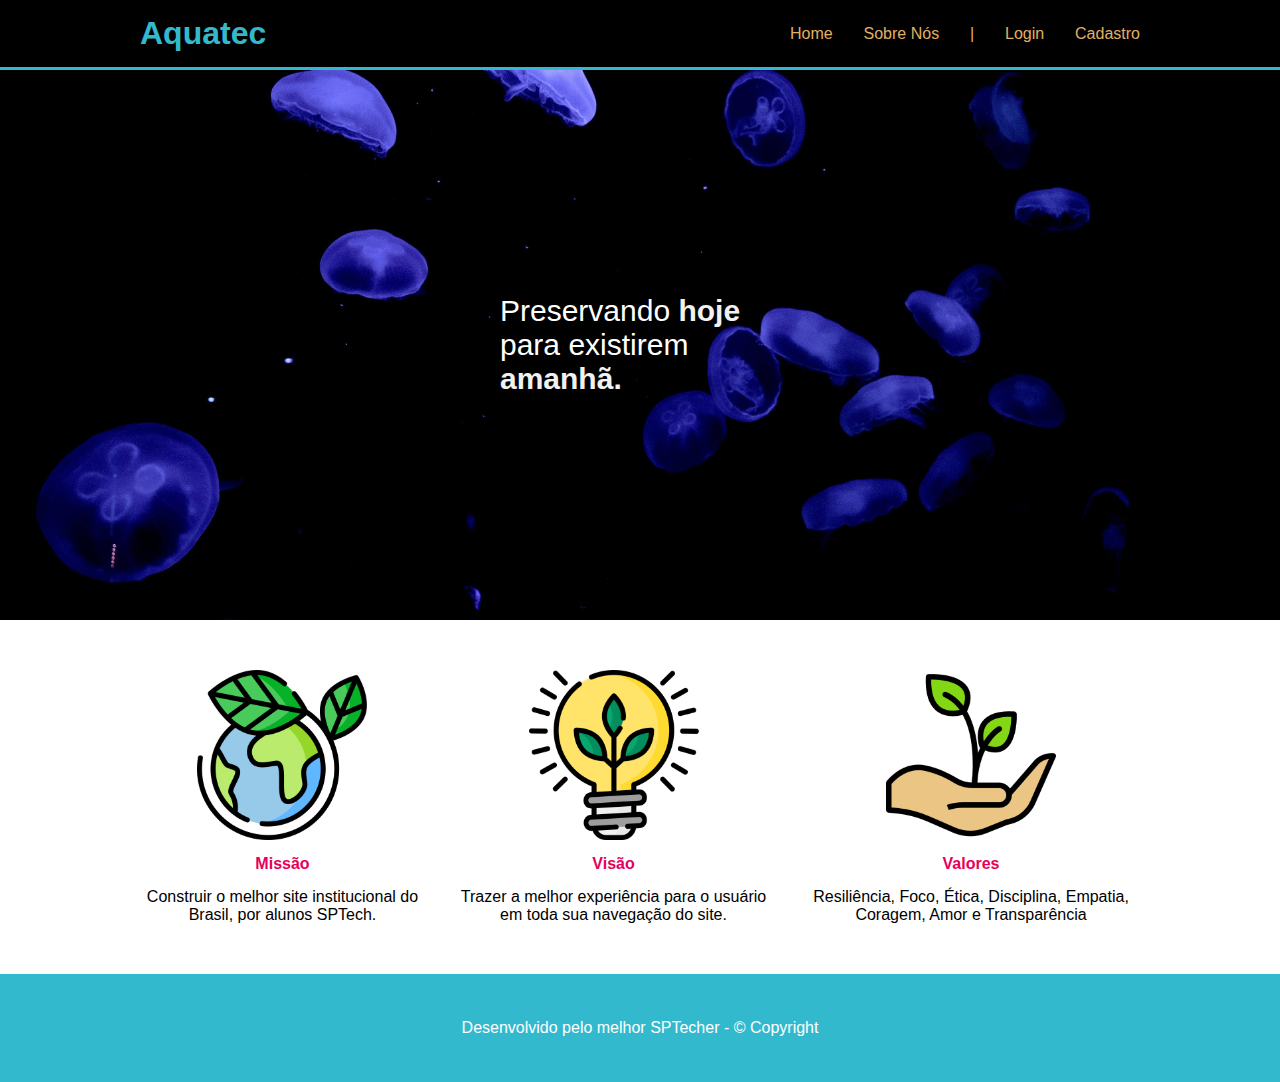
<file: index.html>
<!DOCTYPE html>
<html lang="pt-br">

<head>
    <meta charset="UTF-8">
    <meta http-equiv="X-UA-Compatible" content="IE=edge">
    <meta name="viewport" content="width=device-width, initial-scale=1.0">
    <link rel="stylesheet" href="estilos.css">
    <title>Site Institucional</title>
</head>

<body>
    <!-- HEADER -->
    <div class="header">
        <div class="container">
            <h1>Aquatec</h1>
            <div class="navbar">
                <ul>
                    <li>Home</li>
                    <li>Sobre Nós</li>
                    <li>|</li>
                    <li><a href="login.html">Login</a></li>
                    <li><a href="cadastro.html">Cadastro</a></li>
                </ul>
            </div>
        </div>
    </div>

    <!-- BANNER -->
    <div class="banner">
        <div class="container">
            <p>Preservando <b>hoje</b> para existirem <b>amanhã.</b></p>
        </div>
    </div>

    <!-- SOCIAL -->
    <div class="social">
        <div class="container">
            <div class="caixas">
                <div class="caixa">
                    <img src="./assets/img/planet-earth_color.png" alt="Imagem sobre nossa missão">
                    <h4>Missão</h4>
                    <p>Construir o melhor site institucional do Brasil, por alunos SPTech.</p>
                </div>
                <div class="caixa">
                    <img src="./assets/img/lightbulb_color.png" alt="Imagem sobre nossa visão">
                    <h4>Visão</h4>
                    <p>Trazer a melhor experiência para o usuário em toda sua navegação do site.</p>
                </div>
                <div class="caixa">
                    <img src="./assets/img/growth_color.png" alt="Imagem sobre nossos valores">
                    <h4>Valores</h4>
                    <p>Resiliência, Foco, Ética, Disciplina, Empatia, Coragem, Amor e Transparência</p>
                </div>
            </div>
        </div>
    </div>
    <!-- FOOTER -->
    <div class="footer">
        <div class="container">
            <p>Desenvolvido pelo melhor SPTecher - &copy; Copyright</p>
        </div>
    </div>
</body>

</html>
</file>
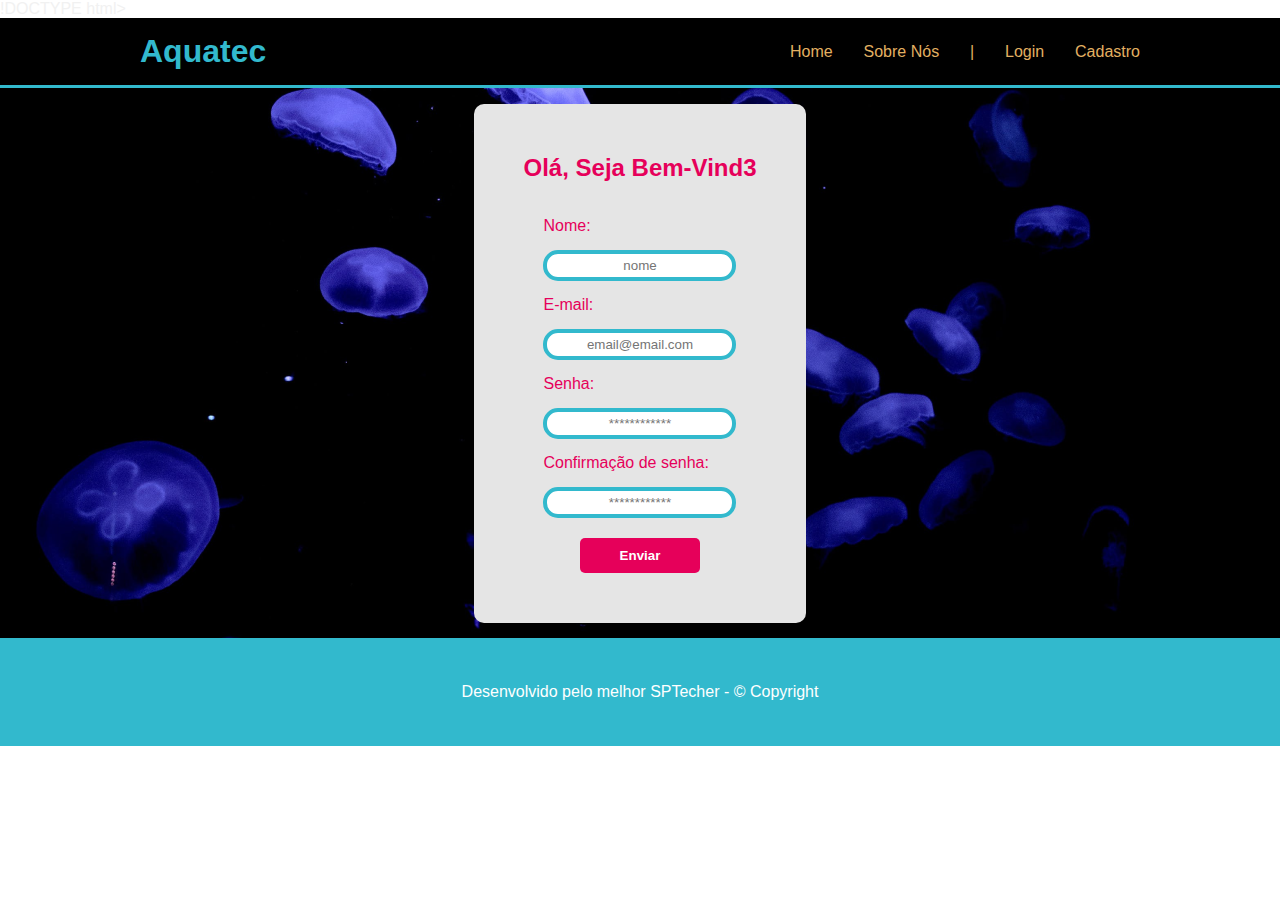
<file: cadastro.html>
!DOCTYPE html>
<html lang="pt-br">
<head>
    <meta charset="UTF-8">
    <meta http-equiv="X-UA-Compatible" content="IE=edge">
    <meta name="viewport" content="width=device-width, initial-scale=1.0">
    <link rel="stylesheet" href="estilos.css">
    <link rel="stylesheet" href="login.css">
    <title>Login</title>
</head>
<body>
    <div class="header">
        <div class="container">
            <h1>Aquatec</h1>
            <div class="navbar">
                <ul>
                    <li>Home</li>
                    <li>Sobre Nós</li>
                    <li>|</li>
                    <li><a href="login.html">Login</a></li>
                    <li><a href="cadastro.html">Cadastro</a></li>
                </ul>
            </div>
        </div>
    </div>

    <div class="banner">
        <div class="container">
            <div class="caixa-formulario">
                <h2>Olá, Seja Bem-Vind3</h2>
                <div class="campo">
                    <label for="nome">Nome:</label>
                    <input type="text" id="nome" placeholder="nome">
                </div>
                <div class="campo">
                    <label for="email">E-mail:</label>
                    <input type="email" id="email" placeholder="email@email.com">
                </div>
                <div class="campo">
                    <label for="password">Senha:</label>
                    <input type="password" id="password" placeholder="************">
                </div>
                <div class="campo">
                    <label for="confirma">Confirmação de senha:</label>
                    <input type="password" id="confirma" placeholder="************">
                </div>
                <button>Enviar</button>
            </div>
        </div>
    </div>


    <div class="footer">
        <div class="container">
            <p>Desenvolvido pelo melhor SPTecher - &copy; Copyright</p>
        </div>
    </div>
    
</body>
</html>
</file>
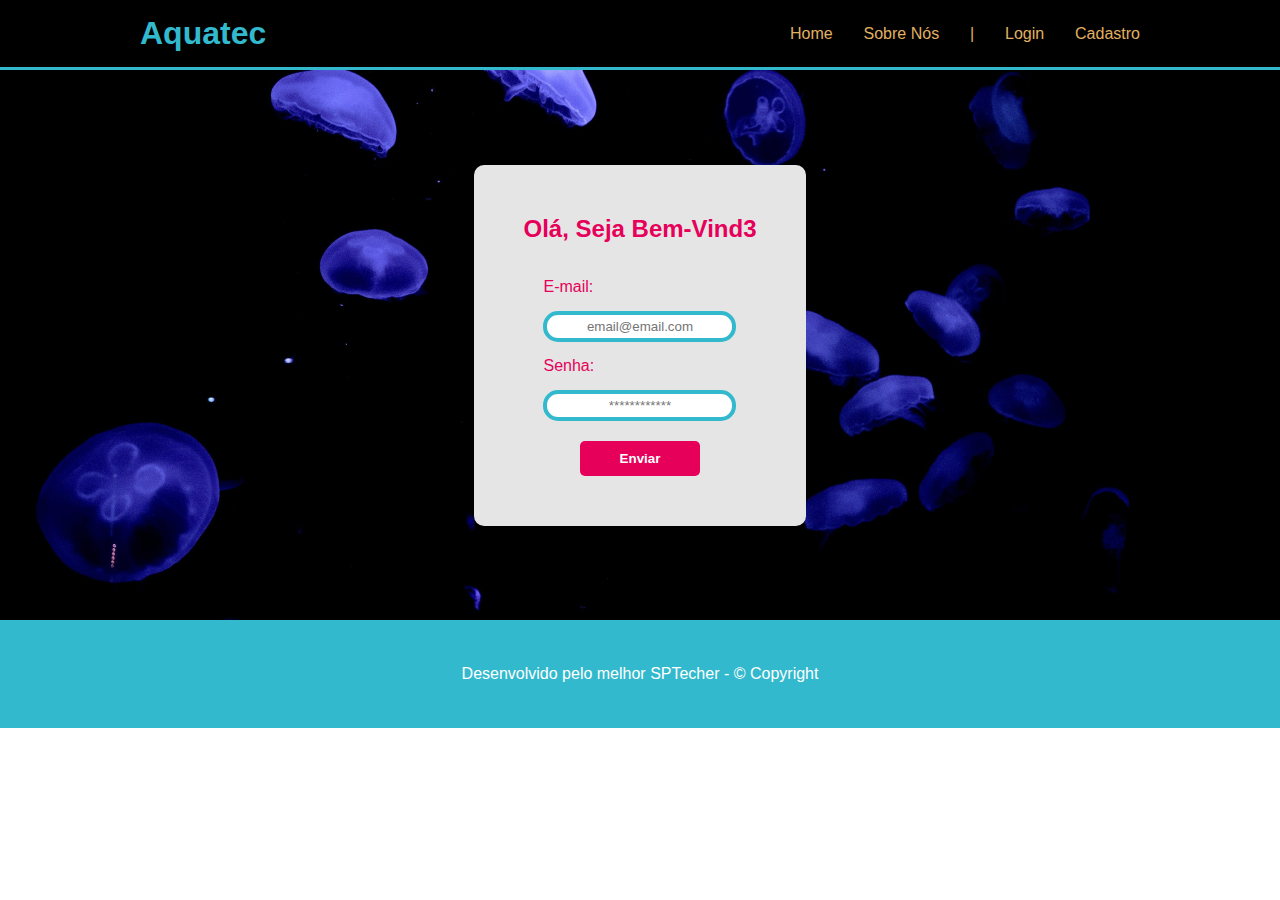
<file: login.html>
<!DOCTYPE html>
<html lang="pt-br">
<head>
    <meta charset="UTF-8">
    <meta http-equiv="X-UA-Compatible" content="IE=edge">
    <meta name="viewport" content="width=device-width, initial-scale=1.0">
    <link rel="stylesheet" href="estilos.css">
    <link rel="stylesheet" href="login.css">
    <title>Login</title>
</head>
<body>
    <div class="header">
        <div class="container">
            <h1>Aquatec</h1>
            <div class="navbar">
                <ul>
                    <li>Home</li>
                    <li>Sobre Nós</li>
                    <li>|</li>
                    <li><a href="login.html">Login</a></li>
                    <li><a href="cadastro.html">Cadastro</a></li>
                </ul>
            </div>
        </div>
    </div>

    <div class="banner">
        <div class="container">
            <div class="caixa-formulario">
                <h2>Olá, Seja Bem-Vind3</h2>
                <div class="campo">
                    <label for="email">E-mail:</label>
                    <input type="email" id="email" placeholder="email@email.com">
                </div>
                <div class="campo">
                    <label for="password">Senha:</label>
                    <input type="password" id="password" placeholder="************">
                </div>
                <button>Enviar</button>
            </div>
        </div>
    </div>


    <div class="footer">
        <div class="container">
            <p>Desenvolvido pelo melhor SPTecher - &copy; Copyright</p>
        </div>
    </div>
    
</body>
</html>
</file>
<file: estilos.css>
* {
    padding: 0;
    margin: 0;
    color: #F1F1F1;
    font-family: sans-serif;
}

.header {
    padding: 15px;
    border-bottom: 3px solid #32b9cd;
    background-color: black;
}

.container {
    margin: 0 auto;
    width: 80%;
    display: flex;
    align-items: center;
    justify-content: space-between;
}

h1 {
    color: #32b9cd;
    font-weight: 900;

}

ul {
    display: flex;
    width: 350px;
    justify-content: space-between;
    list-style: none;
}

li {
    color: #e3b062;
}

.banner {
    background-image: url("./assets/img/bg-jelly-fish-para_outras_pags.png");
    padding: 100px 0;
}

.banner .container {
    height: 350px;
    align-items: center;
    justify-content: center;
}

.banner p {
    width: 280px;
    color: #FFFFFF;
    font-size: 30px;
}

.social {
    margin: 50px 0;
}

.social .caixas, .caixa {
    display: flex;
}

.caixa {
    flex-direction: column;
    align-items: center;
    margin: 0 15px;
}

.caixa h4 {
    margin: 15px 0;
    color: #e6005a;
}

.caixa p {
    text-align: center;
    color: #000000; 
    /* color: black; */
}

.caixa img {
    width: 170px;
}

.footer {
    padding: 45px 0;
    background-color: #32b9cd;
}

.footer .container {
justify-content: center;
}

.footer p {
    color: #ffffff;
}

li a{
    color: #e3b062;
    text-decoration: none;
    cursor: pointer;
}
</file>
<file: login.css>
.caixa-formulario{
    background-color: #e5e5e5;
    padding: 50px 50px;
    border-radius: 10px;
    display: flex;
    flex-direction: column;
    align-items: center;
    justify-content: center;
}

.caixa-formulario h2 {
    color: #e6005a;
    margin-bottom: 20px;
}

.campo {
    display: flex;
    flex-direction: column;
    align-items: flex-start;
    justify-content: flex-start;
}

.campo input {
    padding: 4px;
    border-radius: 15px;
    border: 4px solid #32b9cd;
    color: black;
    text-align: center;
}

.campo label {
    color: #e6005a;
    margin: 15px 0;
}

.caixa-formulario button {
    margin-top: 20px;
    width: 120px;
    color: #ffffff;
    background-color: #e6005a;
    padding: 10px 20px;
    font-weight: bold;
    border: none;
    border-radius: 5px;
    cursor: pointer;
}

.caixa-formulario button:hover{
    opacity: 0.8;
}
</file>
